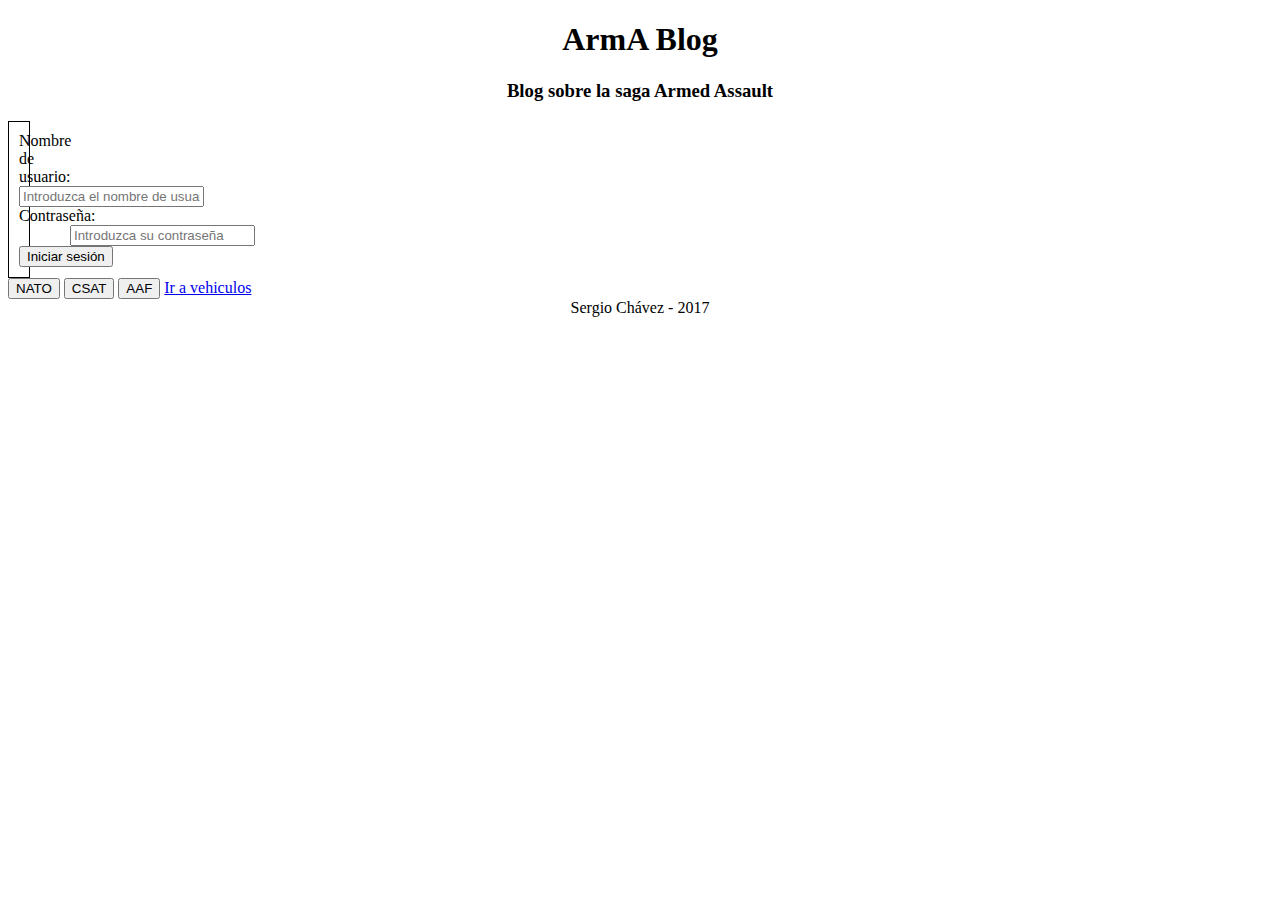
<file: templates/index.html>
<!DOCTYPE html>
<html>

<head>
    <meta charset="utf-8">
    <title>Noticias</title>
    <link rel="stylesheet" type="text/css" href="../static/style.css">
</head>
<script src="jquery-3.1.1.min.js">
    $(document).ready(function() {
        //Todo el código jQuery va aquí
        $("#NATO").click(function() {
            $("body").css("background-image", "url('images/james_kerry.jpg')");
        });
    });
</script>

<body>
    <center>
        <h1>ArmA Blog</h1>
        <h3>Blog sobre la saga Armed Assault</h3>
    </center>
    <aside>
        <div id="caja">
            <form>
                Nombre de usuario: <input type="text" name="n_usuario" placeholder="Introduzca el nombre de usuario"><br /> Contraseña: <input type="password" id="c_contrasena" name="c_usuario" placeholder="Introduzca su contraseña"><br />
                <input type="submit" name="i_sesion" value="Iniciar sesión">
            </form>
        </div>
    </aside>
    <input type="button" value="NATO" id="NATO">
    <input type="button" value="CSAT" id="CSAT">
    <input type="button" value="AAF" id="AAF">
    </select>
    <a href="vehiculos">Ir a vehiculos</a>
    <footer>
        <center>Sergio Chávez - 2017</center>
    </footer>
</body>

</html>
</file>
<file: static/style.css>
#c_contrasena {
    margin-left: 51px;
}

#caja {
    border: 1px solid black;
    padding: 10px 10px 10px 10px;
    margin-right: 1550px;
}

header {
    float: left;
}
</file>
